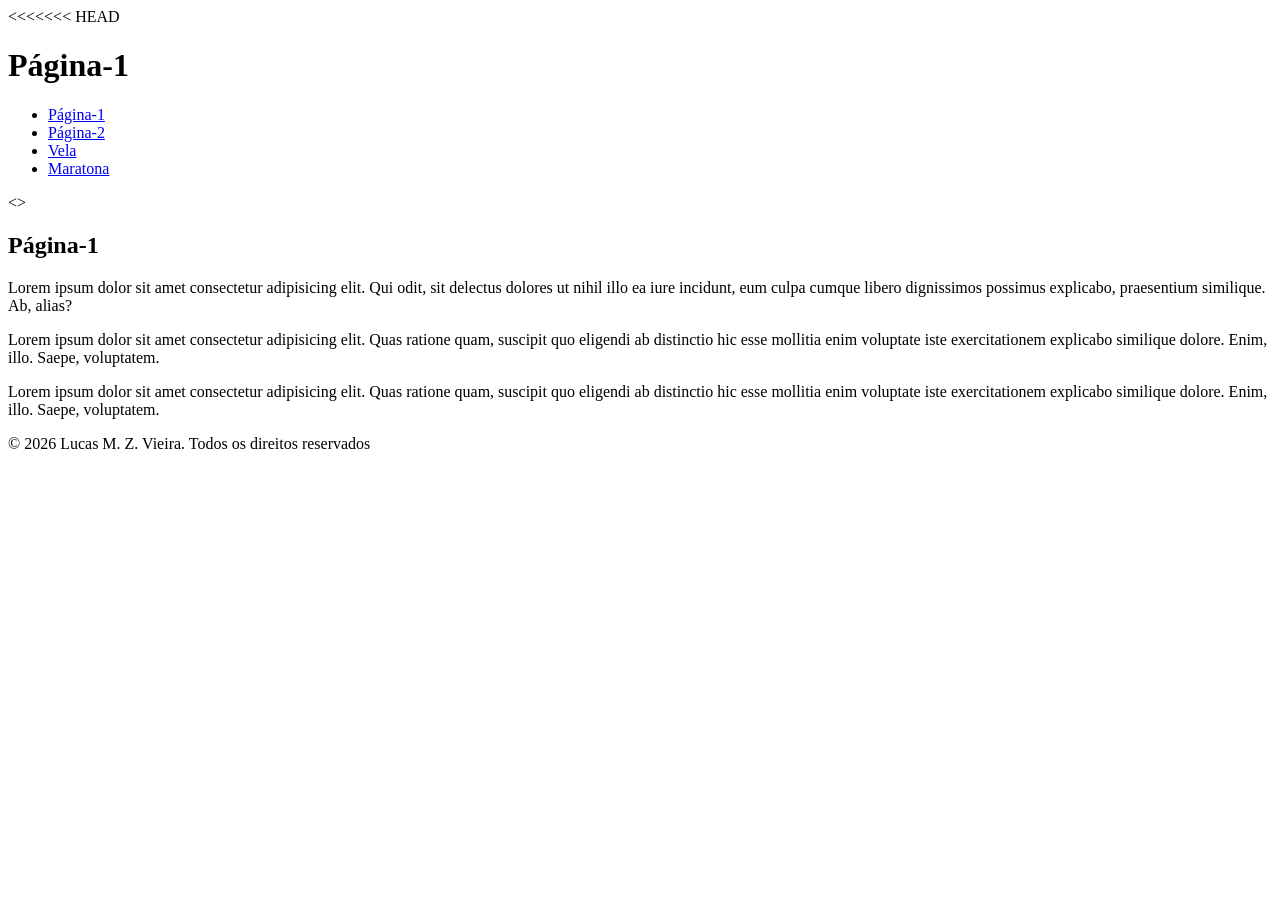
<file: pagina1.html>
<!DOCTYPE html>
<<<<<<< HEAD
<html lang="pt-br">
<head>
    <meta charset="UTF-8">
    <meta name="viewport" content="width=device-width, initial-scale=1.0">
    <title>Página Inicial</title>
</head>
<body>
<header>
    <h1>Página-1</h1>
    <nav>
        <ul>
            <li><a href="./pagina1.html">Página-1</a></li>
            <li><a href="./paginas/pagina2.html">Página-2</a></li>
            <li><a href="./pagina/categoria/esportes/nauticos/vela.html">Vela</a></li>
            <li><a href="./pagina/categoria/esportes/terrestres/maratona.html">Maratona</a></li>
        </ul>
    </nav>
  </header> 
  <main>
    <>
        <h2>Página-1</h2>
    <p>
     Lorem ipsum dolor sit amet consectetur adipisicing elit.
     Qui odit, sit delectus dolores ut nihil illo ea iure incidunt, 
     eum culpa cumque libero dignissimos possimus explicabo, praesentium similique. Ab, alias?
    </p>
    <p>
    Lorem ipsum dolor sit amet consectetur adipisicing elit.
    Quas ratione quam, suscipit quo eligendi ab distinctio hic esse mollitia 
    enim voluptate iste exercitationem explicabo similique dolore. Enim, illo. Saepe, voluptatem.
    </p>
    <p>
  Lorem ipsum dolor sit amet consectetur adipisicing elit.
     Quas ratione quam, suscipit quo eligendi ab distinctio hic esse mollitia 
     enim voluptate iste exercitationem explicabo similique dolore. Enim, illo. Saepe, voluptatem.
    </p>
    </section>
  </main>
  <footer>
    <p>&copy; 2026 Lucas M. Z. Vieira. Todos os direitos reservados</p>
  </footer>
</body>
</html>
	</body>
</file>
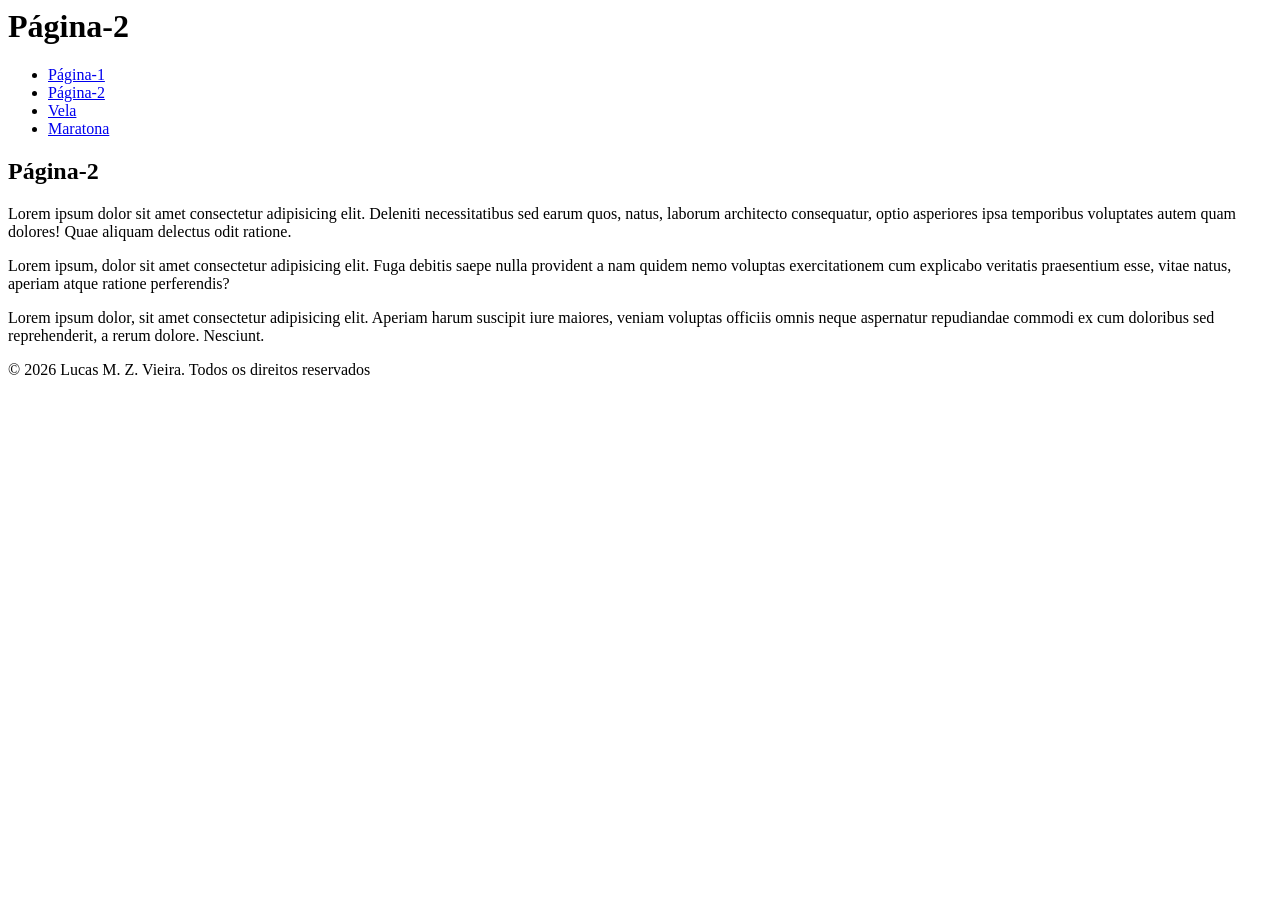
<file: paginas/pagina2.html>
<html lang="pt-br">
<head>
    <meta charset="UTF-8">
    <meta name="viewport" content="width=device-width, initial-scale=1.0">
    <title>Página Inicial</title>
</head>
<body>
<header>
    <h1>Página-2</h1>
    <nav>
        <ul>
            <li><a href="./pagina1.html">Página-1</a></li>
            <li><a href="./paginas/pagina2.html">Página-2</a></li>
            <li><a href="./pagina/categoria/esportes/nauticos/vela.html">Vela</a></li>
            <li><a href="./pagina/categoria/esportes/terrestres/maratona.html">Maratona</a></li>
        </ul>
    </nav>
  </header> 
  <main>
  </main>
  <section>
    <h2>Página-2</h2>
    <p>Lorem ipsum dolor sit amet consectetur adipisicing elit.
         Deleniti necessitatibus sed earum quos, natus, laborum architecto consequatur,
          optio asperiores ipsa temporibus voluptates autem quam dolores! 
          Quae aliquam delectus odit ratione.
        </p>
    <p>Lorem ipsum, dolor sit amet consectetur adipisicing elit.
         Fuga debitis saepe nulla provident a nam quidem nemo voluptas exercitationem cum explicabo veritatis praesentium esse, 
         vitae natus, aperiam atque ratione perferendis?
        </p>
    <p>Lorem ipsum dolor, sit amet consectetur adipisicing elit.
         Aperiam harum suscipit iure maiores, veniam voluptas officiis omnis neque aspernatur repudiandae commodi ex cum doloribus sed reprehenderit,
          a rerum dolore. Nesciunt.
        </p>
  </section>
  <footer>
    <p>&copy; 2026 Lucas M. Z. Vieira. Todos os direitos reservados</p>
  </footer>
</body>
</html>
	</body>
</html>
</file>
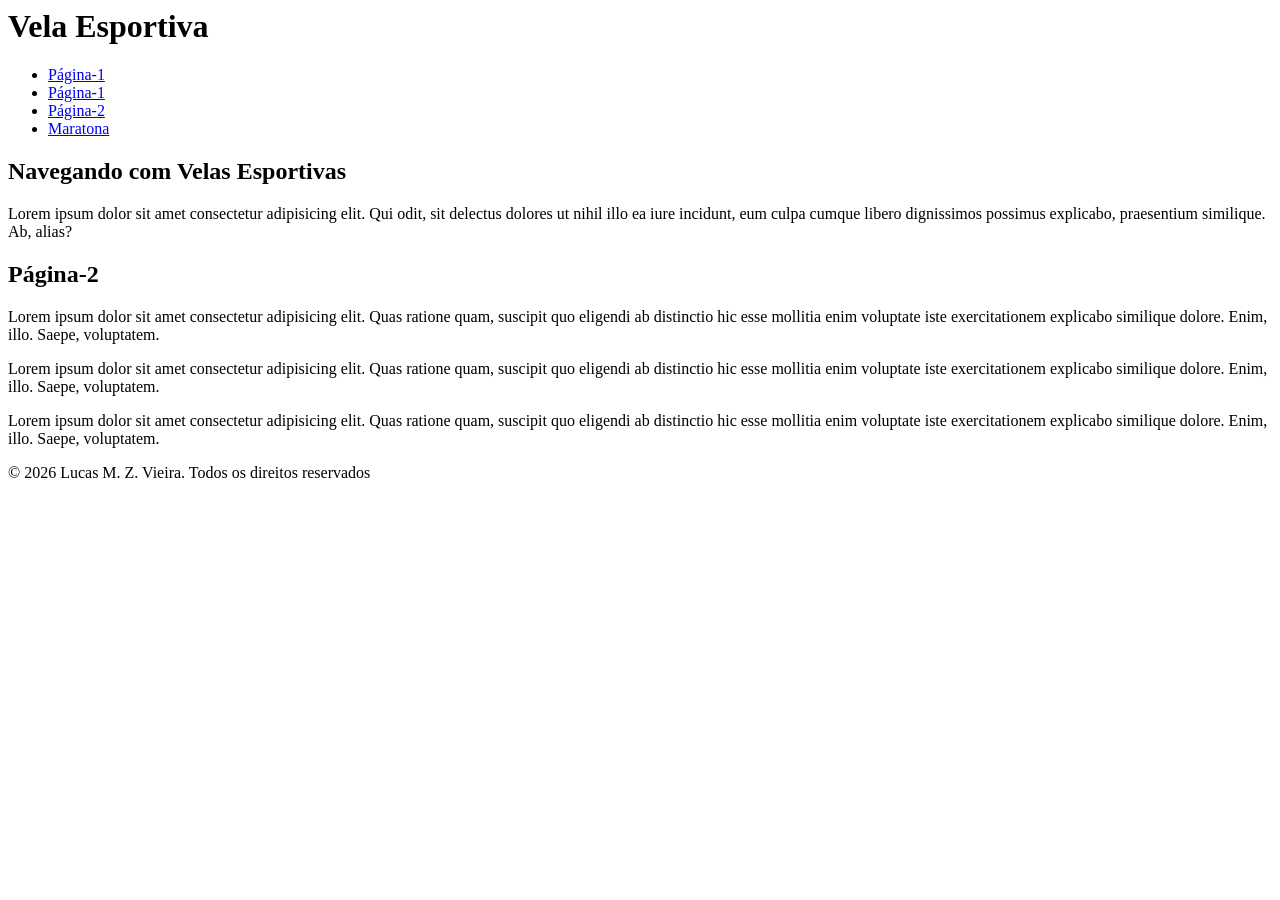
<file: paginas/categoria/nauticos/vela.html>
<html lang="pt-br">
<head>
    <meta charset="UTF-8">
    <meta name="viewport" content="width=device-width, initial-scale=1.0">
    <title>Vela Esportiva</title>
</head>
<body>
<header>
    <h1>Vela Esportiva</h1>
    <nav>
        <ul>
            <li><a href="../../../../index.html">Página-1</a></li>
            <li><a href="../../../../paginas/pagina1.html">Página-1</a></li>
            <li><a href="../../../paginas/pagina2.html">Página-2</a></li>
            <li><a href="../terrestres/maratona.html">Maratona</a></li>
        </ul>
    </nav>
  </header> 
  <main>
    <section> 
        <h2>Navegando com Velas Esportivas</h2>
<p>Lorem ipsum dolor sit amet consectetur adipisicing elit.
     Qui odit, sit delectus dolores ut nihil illo ea iure incidunt, 
     eum culpa cumque libero dignissimos possimus explicabo, praesentium similique. Ab, alias?
    </p>
    </section>
       <section>
        <h2>Página-2</h2>
        <p>
          Lorem ipsum dolor sit amet consectetur adipisicing elit.
         Quas ratione quam, suscipit quo eligendi ab distinctio hic esse mollitia 
         enim voluptate iste exercitationem explicabo similique dolore. Enim, illo. Saepe, voluptatem.
        </p>
        <p>
          Lorem ipsum dolor sit amet consectetur adipisicing elit.
         Quas ratione quam, suscipit quo eligendi ab distinctio hic esse mollitia 
         enim voluptate iste exercitationem explicabo similique dolore. Enim, illo. Saepe, voluptatem.
        </p>
        <p>
          Lorem ipsum dolor sit amet consectetur adipisicing elit.
         Quas ratione quam, suscipit quo eligendi ab distinctio hic esse mollitia 
         enim voluptate iste exercitationem explicabo similique dolore. Enim, illo. Saepe, voluptatem.
        </p>
    </section>
  </main>
  <footer>
    <p>&copy; 2026 Lucas M. Z. Vieira. Todos os direitos reservados</p>
  </footer>
</body>
</html>

	</body>

</html>
</file>
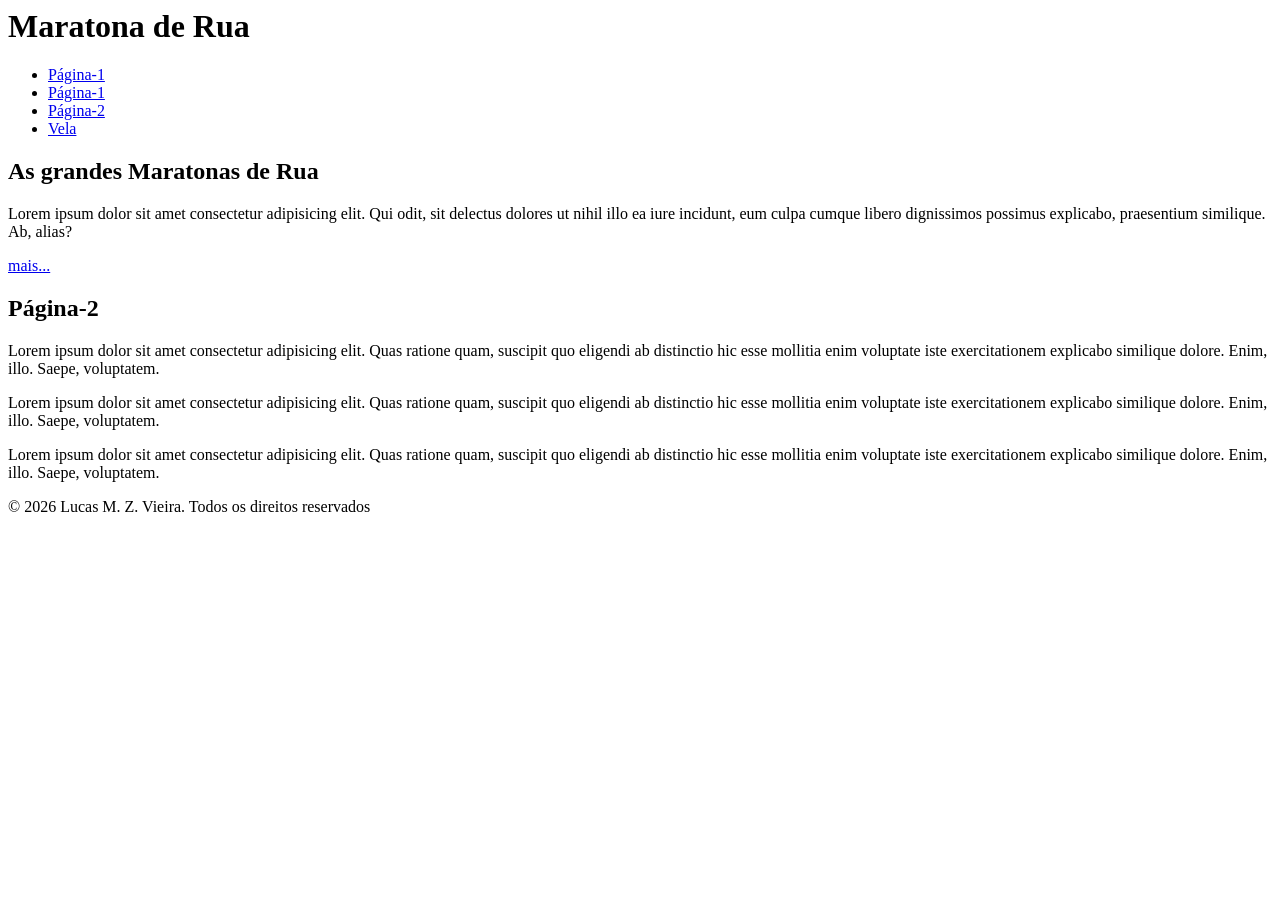
<file: paginas/categoria/terrestres/maratona.html>
<html lang="pt-br">
<head>
    <meta charset="UTF-8">
    <meta name="viewport" content="width=device-width, initial-scale=1.0">
    <title>Maratona de Rua</title>
</head>
<body>
<header>
    <h1>Maratona de Rua</h1>
    <nav>
        <ul>
            <li><a href="../../../../index.html">Página-1</a></li>
            <li><a href="../../../../paginas/pagina1.html">Página-1</a></li>
            <li><a href="../../../paginas/pagina2.html">Página-2</a></li>
            <li><a href="../nauticos/vela.html">Vela</a></li>
        </ul>
    </nav>
  </header> 
  <main>
    <section> 
        <h2>As grandes Maratonas de Rua</h2>
<p>Lorem ipsum dolor sit amet consectetur adipisicing elit.
     Qui odit, sit delectus dolores ut nihil illo ea iure incidunt, 
     eum culpa cumque libero dignissimos possimus explicabo, praesentium similique. Ab, alias?</p>
     <a href="./pagina1.html">mais...</a>
    </section>
       <section>
        <h2>Página-2</h2>
        <p>
          Lorem ipsum dolor sit amet consectetur adipisicing elit.
         Quas ratione quam, suscipit quo eligendi ab distinctio hic esse mollitia 
         enim voluptate iste exercitationem explicabo similique dolore. Enim, illo. Saepe, voluptatem.
        </p>
        <p>
          Lorem ipsum dolor sit amet consectetur adipisicing elit.
         Quas ratione quam, suscipit quo eligendi ab distinctio hic esse mollitia 
         enim voluptate iste exercitationem explicabo similique dolore. Enim, illo. Saepe, voluptatem.
        </p>
        <p>
          Lorem ipsum dolor sit amet consectetur adipisicing elit.
         Quas ratione quam, suscipit quo eligendi ab distinctio hic esse mollitia 
         enim voluptate iste exercitationem explicabo similique dolore. Enim, illo. Saepe, voluptatem.
        </p>
    </section>
  </main>
  <footer>
    <p>&copy; 2026 Lucas M. Z. Vieira. Todos os direitos reservados</p>
  </footer>
</body>
</html>

	</body>

</html>
</file>
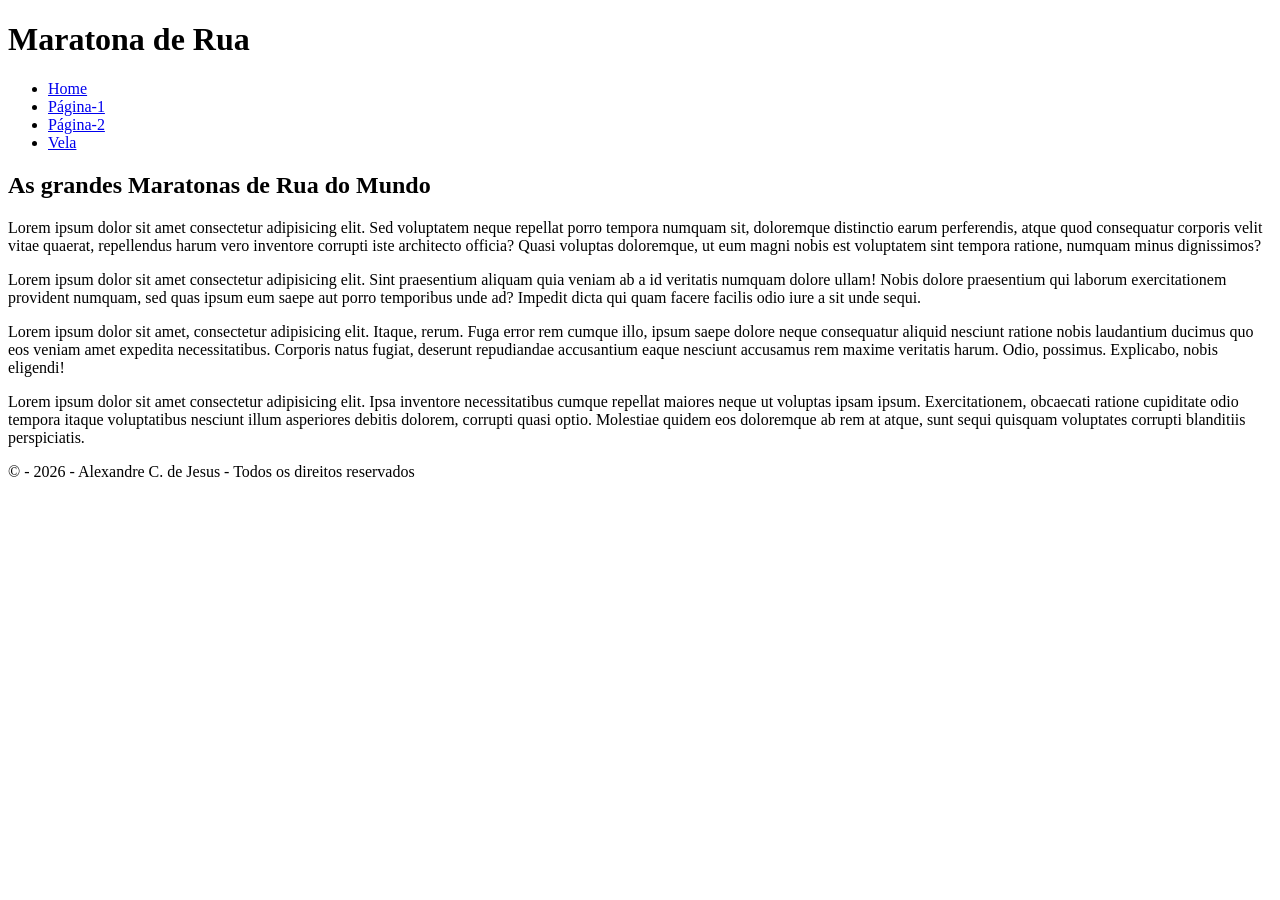
<file: paginas/categorias/esportes/terrestres/maratona.html>
<!doctype html>
<html lang="pt-br">
  <head>
    <meta charset="UTF-8" />
    <meta name="viewport" content="width=device-width, initial-scale=1.0" />
    <title>Maratona</title>
  </head>
  <body>
    <header> 
      <h1>Maratona de Rua</h1>
      <nav>
        <ul>
          <li><a href="../../../../index.html">Home</a></li>
          <li><a href="../../../../pagina1.html">Página-1</a></li>
           <li><a href="../../../pagina2.html">Página-2</a></li>
          <li><a href="../nauticos/vela.html">Vela</a></li>
        </ul>
      </nav>
    </header>
    <main>
      <section>
        <h2>As grandes Maratonas de Rua do Mundo</h2>
        <p>
          Lorem ipsum dolor sit amet consectetur adipisicing elit. Sed
          voluptatem neque repellat porro tempora numquam sit, doloremque
          distinctio earum perferendis, atque quod consequatur corporis velit
          vitae quaerat, repellendus harum vero inventore corrupti iste
          architecto officia? Quasi voluptas doloremque, ut eum magni nobis est
          voluptatem sint tempora ratione, numquam minus dignissimos?
        </p>
        <p>
          Lorem ipsum dolor sit amet consectetur adipisicing elit. Sint
          praesentium aliquam quia veniam ab a id veritatis numquam dolore
          ullam! Nobis dolore praesentium qui laborum exercitationem provident
          numquam, sed quas ipsum eum saepe aut porro temporibus unde ad?
          Impedit dicta qui quam facere facilis odio iure a sit unde sequi.
        </p>
        <p>
          Lorem ipsum dolor sit amet, consectetur adipisicing elit. Itaque,
          rerum. Fuga error rem cumque illo, ipsum saepe dolore neque
          consequatur aliquid nesciunt ratione nobis laudantium ducimus quo eos
          veniam amet expedita necessitatibus. Corporis natus fugiat, deserunt
          repudiandae accusantium eaque nesciunt accusamus rem maxime veritatis
          harum. Odio, possimus. Explicabo, nobis eligendi!
        </p>
        <p>
          Lorem ipsum dolor sit amet consectetur adipisicing elit. Ipsa
          inventore necessitatibus cumque repellat maiores neque ut voluptas
          ipsam ipsum. Exercitationem, obcaecati ratione cupiditate odio tempora
          itaque voluptatibus nesciunt illum asperiores debitis dolorem,
          corrupti quasi optio. Molestiae quidem eos doloremque ab rem at atque,
          sunt sequi quisquam voluptates corrupti blanditiis perspiciatis.
        </p>
      </section>
    </main>
   <footer>
      <p>&copy; - 2026 - Alexandre C. de Jesus - Todos os direitos reservados</p>
    </footer>
  </body>
</html>
</file>
